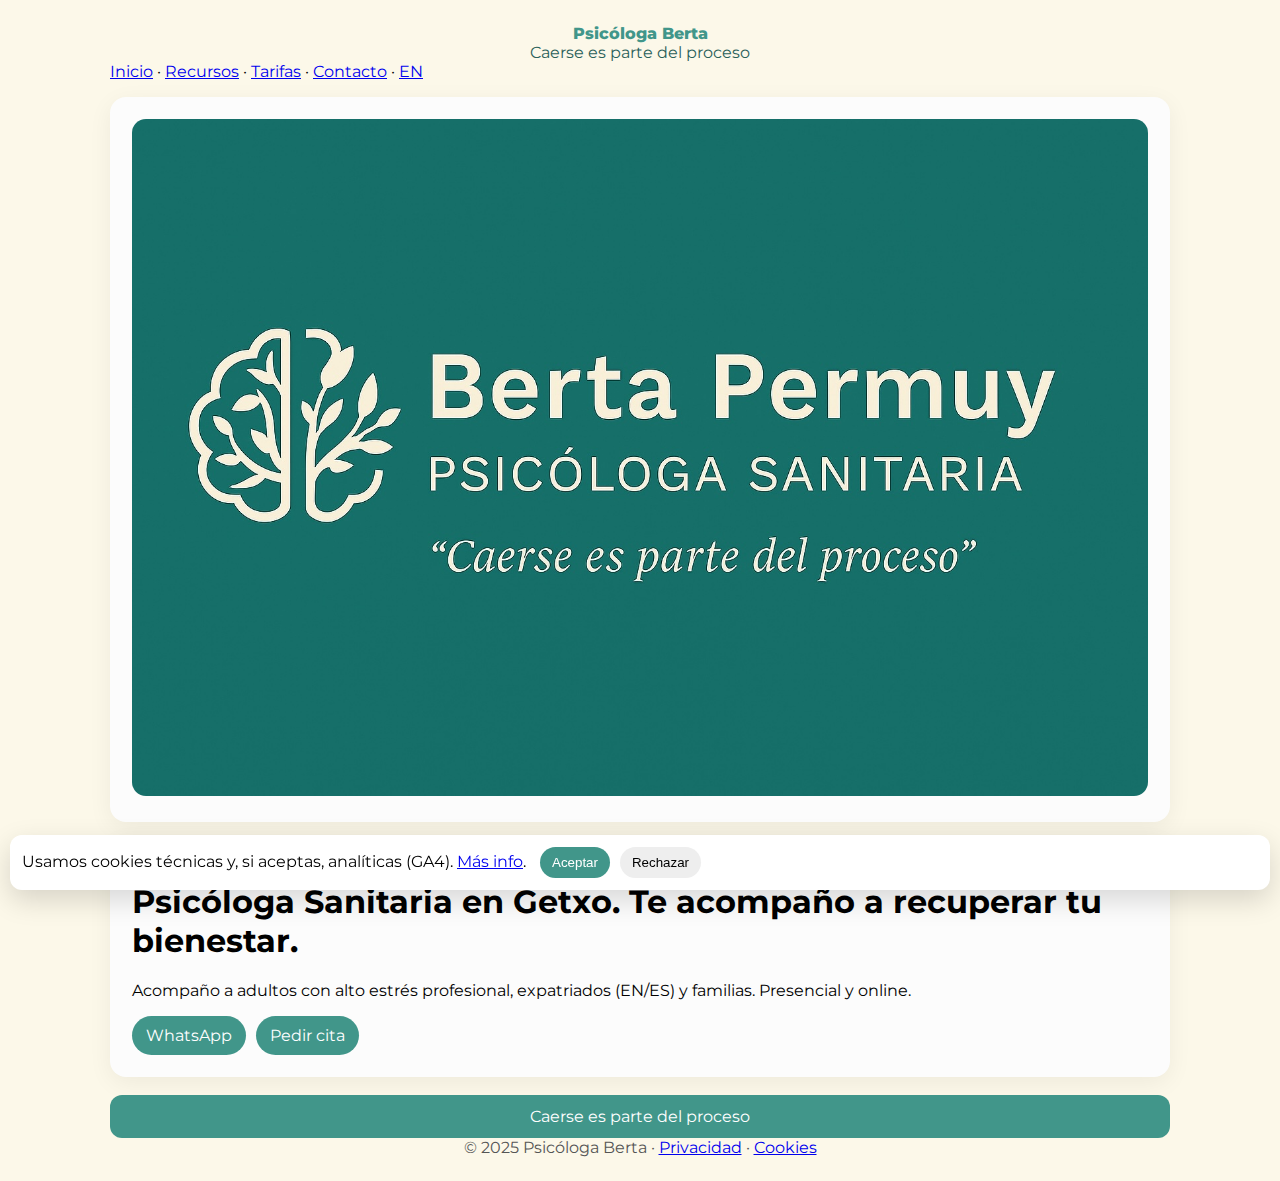
<file: index.html>
<!doctype html><html lang='es'><head><meta charset='utf-8'><meta name='viewport' content='width=device-width, initial-scale=1'><title>Psicóloga Berta – Getxo</title><meta name='description' content='Psicóloga sanitaria en Getxo. Acompaño a adultos con estrés laboral, expatriados (EN/ES) y familias. Caerse es parte del proceso.'><link rel='preconnect' href='https://fonts.gstatic.com' crossorigin><link href='https://fonts.googleapis.com/css2?family=Montserrat:wght@400;600;700;800&display=swap' rel='stylesheet'><link rel='icon' type='image/png' href='/assets/img/logo.png'><link rel='stylesheet' href='/assets/css/styles.css'><script src='/assets/js/consent.js' defer></script><link rel='canonical' href='https://psicologaberta.netlify.app/'></head><body><div class='wrap'><header><div class='brand'>Psicóloga Berta</div><div class='tagline'>Caerse es parte del proceso</div><nav><a href='/'>Inicio</a> · <a href='/recursos/'>Recursos</a> · <a href='/tarifas/'>Tarifas</a> · <a href='/contacto/'>Contacto</a> · <a href='/en/'>EN</a></nav></header><section class='card'><img src='/assets/img/hero-terapia.jpg' alt='Banner' style='width:100%;border-radius:14px'></section><section class='card'><h1>Psicóloga Sanitaria en Getxo. Te acompaño a recuperar tu bienestar.</h1><p>Acompaño a adultos con alto estrés profesional, expatriados (EN/ES) y familias. Presencial y online.</p><div class='btns'><a href='https://wa.me/34683703423'>WhatsApp</a><a href='mailto:bertapermuy.psicologa@gmail.com?subject=Pedir%20cita'>Pedir cita</a></div></section><div class='brand-strip' style='background:#41968a;color:#fff;text-align:center;padding:12px;border-radius:12px;margin:18px 0 0'>Caerse es parte del proceso</div><footer style='text-align:center;color:#555'>© 2025 Psicóloga Berta · <a href='/legal/privacidad/'>Privacidad</a> · <a href='/legal/cookies/'>Cookies</a></footer></div></body></html>
</file>
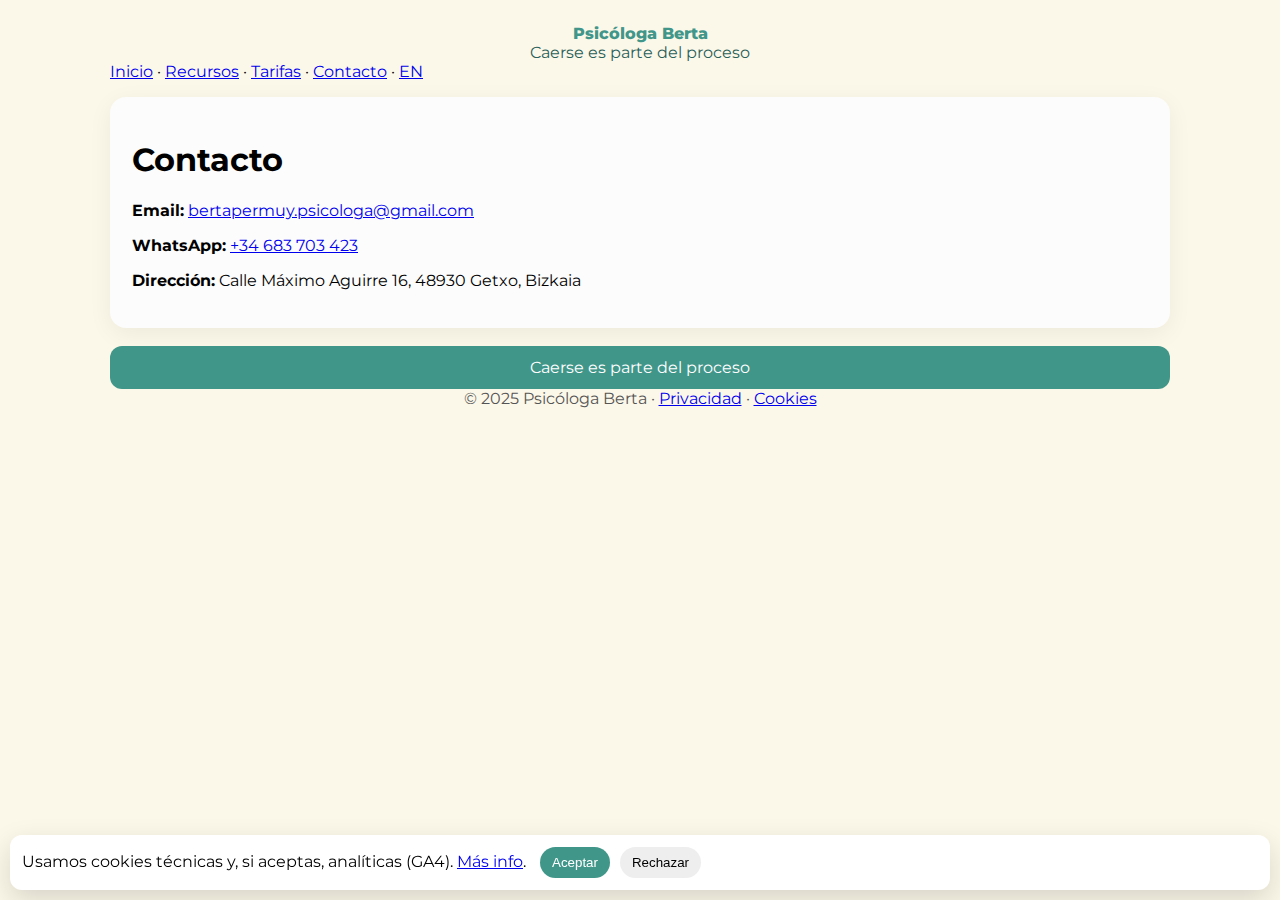
<file: contacto/index.html>
<!doctype html><html lang='es'><head><meta charset='utf-8'><meta name='viewport' content='width=device-width, initial-scale=1'><title>Psicóloga Berta – Getxo</title><meta name='description' content='Psicóloga sanitaria en Getxo. Acompaño a adultos con estrés laboral, expatriados (EN/ES) y familias. Caerse es parte del proceso.'><link rel='preconnect' href='https://fonts.gstatic.com' crossorigin><link href='https://fonts.googleapis.com/css2?family=Montserrat:wght@400;600;700;800&display=swap' rel='stylesheet'><link rel='icon' type='image/png' href='/assets/img/logo.png'><link rel='stylesheet' href='/assets/css/styles.css'><script src='/assets/js/consent.js' defer></script><link rel='canonical' href='https://psicologaberta.netlify.app/contacto/'></head><body><div class='wrap'><header><div class='brand'>Psicóloga Berta</div><div class='tagline'>Caerse es parte del proceso</div><nav><a href='/'>Inicio</a> · <a href='/recursos/'>Recursos</a> · <a href='/tarifas/'>Tarifas</a> · <a href='/contacto/'>Contacto</a> · <a href='/en/'>EN</a></nav></header><section class='card'><h1>Contacto</h1><p><strong>Email:</strong> <a href='mailto:bertapermuy.psicologa@gmail.com'>bertapermuy.psicologa@gmail.com</a></p><p><strong>WhatsApp:</strong> <a href='https://wa.me/34683703423'>+34 683 703 423</a></p><p><strong>Dirección:</strong> Calle Máximo Aguirre 16, 48930 Getxo, Bizkaia</p></section><div class='brand-strip' style='background:#41968a;color:#fff;text-align:center;padding:12px;border-radius:12px;margin:18px 0 0'>Caerse es parte del proceso</div><footer style='text-align:center;color:#555'>© 2025 Psicóloga Berta · <a href='/legal/privacidad/'>Privacidad</a> · <a href='/legal/cookies/'>Cookies</a></footer></div></body></html>
</file>
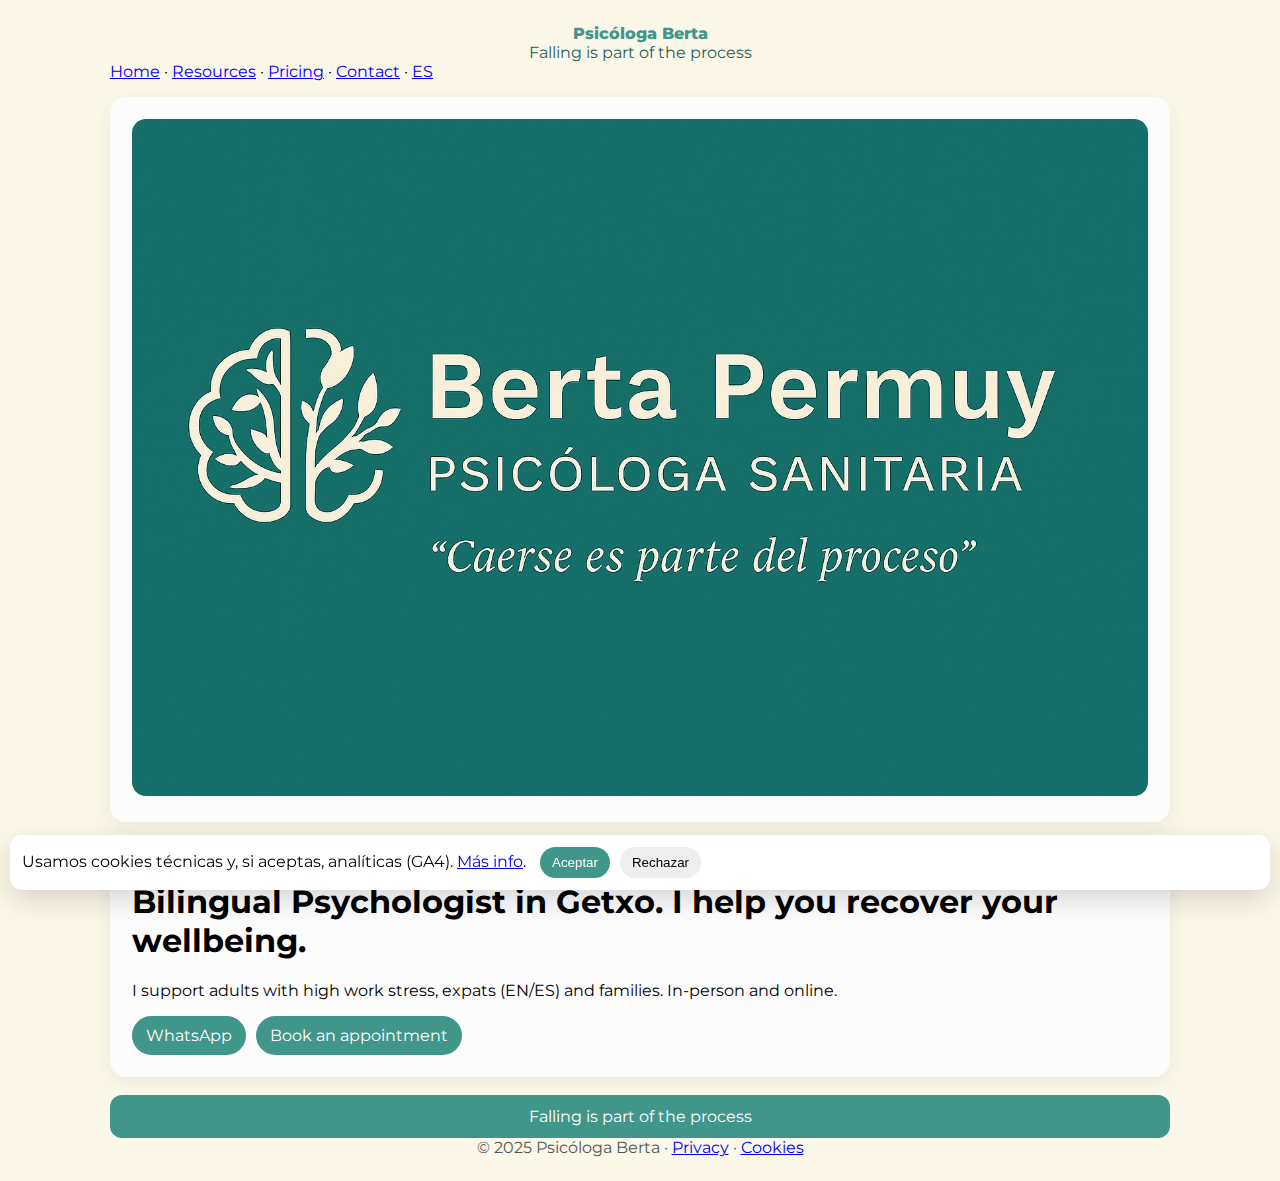
<file: en/index.html>
<!doctype html><html lang='en'><head><meta charset='utf-8'><meta name='viewport' content='width=device-width, initial-scale=1'><title>Psicóloga Berta – Getxo</title><meta name='description' content='Bilingual psychologist in Getxo (EN/ES). I support adults with work-related stress, expats and families. Falling is part of the process.'><link rel='preconnect' href='https://fonts.gstatic.com' crossorigin><link href='https://fonts.googleapis.com/css2?family=Montserrat:wght@400;600;700;800&display=swap' rel='stylesheet'><link rel='icon' type='image/png' href='/assets/img/logo.png'><link rel='stylesheet' href='/assets/css/styles.css'><script src='/assets/js/consent.js' defer></script><link rel='canonical' href='https://psicologaberta.netlify.app/en/'></head><body><div class='wrap'><header><div class='brand'>Psicóloga Berta</div><div class='tagline'>Falling is part of the process</div><nav><a href='/en/'>Home</a> · <a href='/en/resources/'>Resources</a> · <a href='/en/pricing/'>Pricing</a> · <a href='/en/contact/'>Contact</a> · <a href='/'>ES</a></nav></header><section class='card'><img src='/assets/img/hero-terapia.jpg' alt='Banner' style='width:100%;border-radius:14px'></section><section class='card'><h1>Bilingual Psychologist in Getxo. I help you recover your wellbeing.</h1><p>I support adults with high work stress, expats (EN/ES) and families. In-person and online.</p><div class='btns'><a href='https://wa.me/34683703423'>WhatsApp</a><a href='mailto:bertapermuy.psicologa@gmail.com?subject=Book%20an%20appointment'>Book an appointment</a></div></section><div class='brand-strip' style='background:#41968a;color:#fff;text-align:center;padding:12px;border-radius:12px;margin:18px 0 0'>Falling is part of the process</div><footer style='text-align:center;color:#555'>© 2025 Psicóloga Berta · <a href='/en/legal/privacy/'>Privacy</a> · <a href='/en/legal/cookies/'>Cookies</a></footer></div></body></html>
</file>
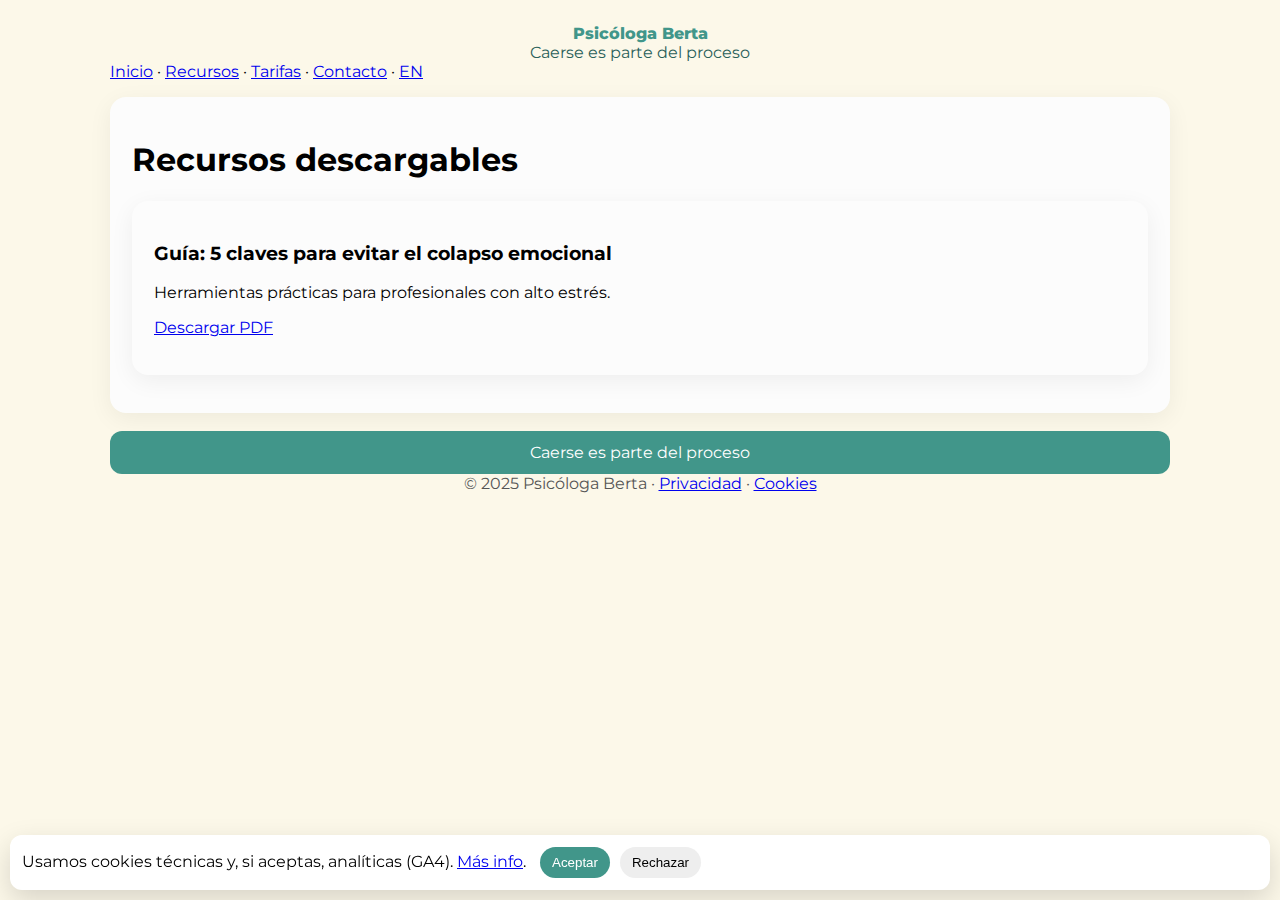
<file: recursos/index.html>
<!doctype html><html lang='es'><head><meta charset='utf-8'><meta name='viewport' content='width=device-width, initial-scale=1'><title>Psicóloga Berta – Getxo</title><meta name='description' content='Psicóloga sanitaria en Getxo. Acompaño a adultos con estrés laboral, expatriados (EN/ES) y familias. Caerse es parte del proceso.'><link rel='preconnect' href='https://fonts.gstatic.com' crossorigin><link href='https://fonts.googleapis.com/css2?family=Montserrat:wght@400;600;700;800&display=swap' rel='stylesheet'><link rel='icon' type='image/png' href='/assets/img/logo.png'><link rel='stylesheet' href='/assets/css/styles.css'><script src='/assets/js/consent.js' defer></script><link rel='canonical' href='https://psicologaberta.netlify.app/recursos/'></head><body><div class='wrap'><header><div class='brand'>Psicóloga Berta</div><div class='tagline'>Caerse es parte del proceso</div><nav><a href='/'>Inicio</a> · <a href='/recursos/'>Recursos</a> · <a href='/tarifas/'>Tarifas</a> · <a href='/contacto/'>Contacto</a> · <a href='/en/'>EN</a></nav></header><section class='card'><h1>Recursos descargables</h1><article class='card'><h3>Guía: 5 claves para evitar el colapso emocional</h3><p>Herramientas prácticas para profesionales con alto estrés.</p><p><a class='btn' href='/assets/docs/guia-5-claves-colapso.pdf' download>Descargar PDF</a></p></article></section><div class='brand-strip' style='background:#41968a;color:#fff;text-align:center;padding:12px;border-radius:12px;margin:18px 0 0'>Caerse es parte del proceso</div><footer style='text-align:center;color:#555'>© 2025 Psicóloga Berta · <a href='/legal/privacidad/'>Privacidad</a> · <a href='/legal/cookies/'>Cookies</a></footer></div></body></html>
</file>
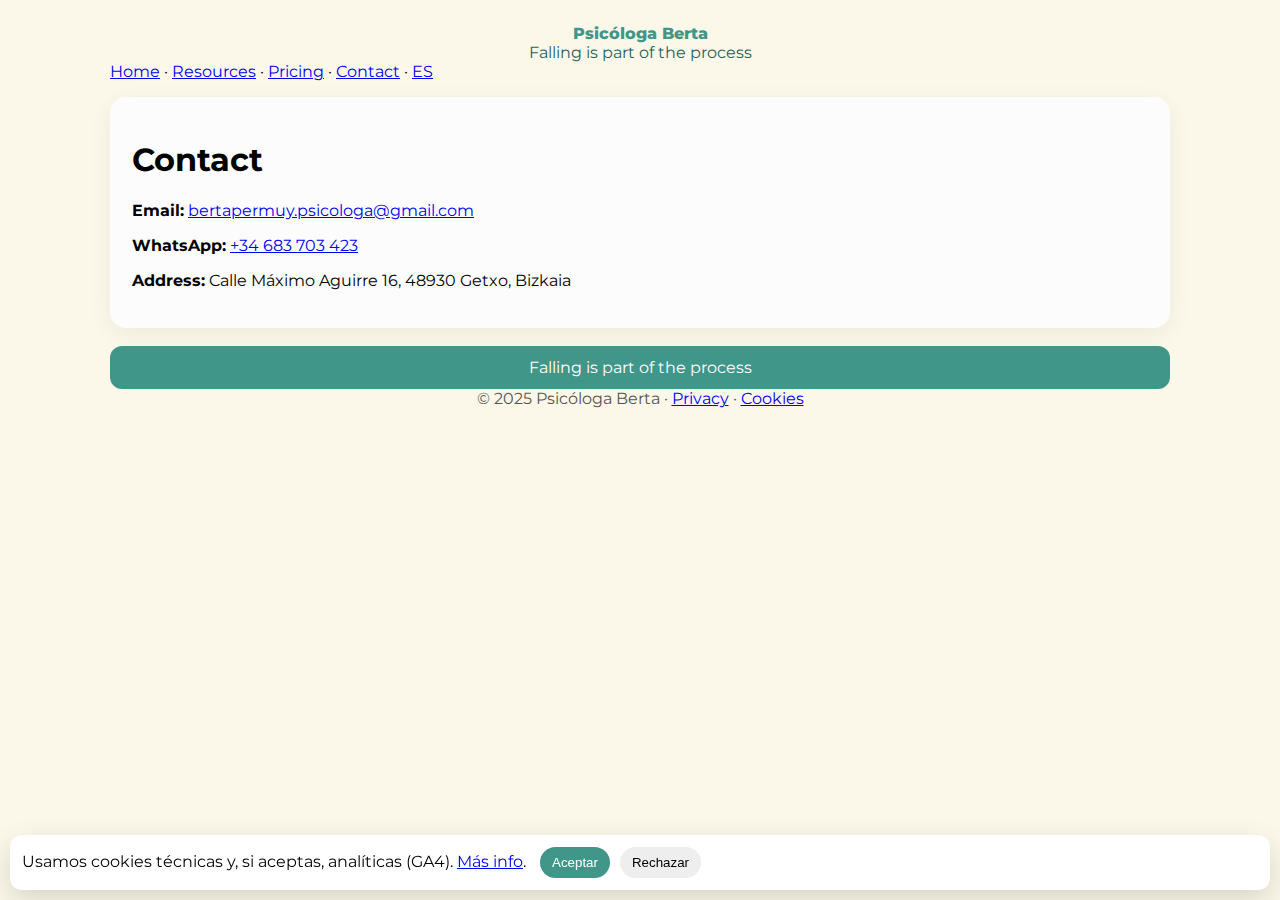
<file: en/contact/index.html>
<!doctype html><html lang='en'><head><meta charset='utf-8'><meta name='viewport' content='width=device-width, initial-scale=1'><title>Psicóloga Berta – Getxo</title><meta name='description' content='Bilingual psychologist in Getxo (EN/ES). I support adults with work-related stress, expats and families. Falling is part of the process.'><link rel='preconnect' href='https://fonts.gstatic.com' crossorigin><link href='https://fonts.googleapis.com/css2?family=Montserrat:wght@400;600;700;800&display=swap' rel='stylesheet'><link rel='icon' type='image/png' href='/assets/img/logo.png'><link rel='stylesheet' href='/assets/css/styles.css'><script src='/assets/js/consent.js' defer></script><link rel='canonical' href='https://psicologaberta.netlify.app/en/contact/'></head><body><div class='wrap'><header><div class='brand'>Psicóloga Berta</div><div class='tagline'>Falling is part of the process</div><nav><a href='/en/'>Home</a> · <a href='/en/resources/'>Resources</a> · <a href='/en/pricing/'>Pricing</a> · <a href='/en/contact/'>Contact</a> · <a href='/'>ES</a></nav></header><section class='card'><h1>Contact</h1><p><strong>Email:</strong> <a href='mailto:bertapermuy.psicologa@gmail.com'>bertapermuy.psicologa@gmail.com</a></p><p><strong>WhatsApp:</strong> <a href='https://wa.me/34683703423'>+34 683 703 423</a></p><p><strong>Address:</strong> Calle Máximo Aguirre 16, 48930 Getxo, Bizkaia</p></section><div class='brand-strip' style='background:#41968a;color:#fff;text-align:center;padding:12px;border-radius:12px;margin:18px 0 0'>Falling is part of the process</div><footer style='text-align:center;color:#555'>© 2025 Psicóloga Berta · <a href='/en/legal/privacy/'>Privacy</a> · <a href='/en/legal/cookies/'>Cookies</a></footer></div></body></html>
</file>
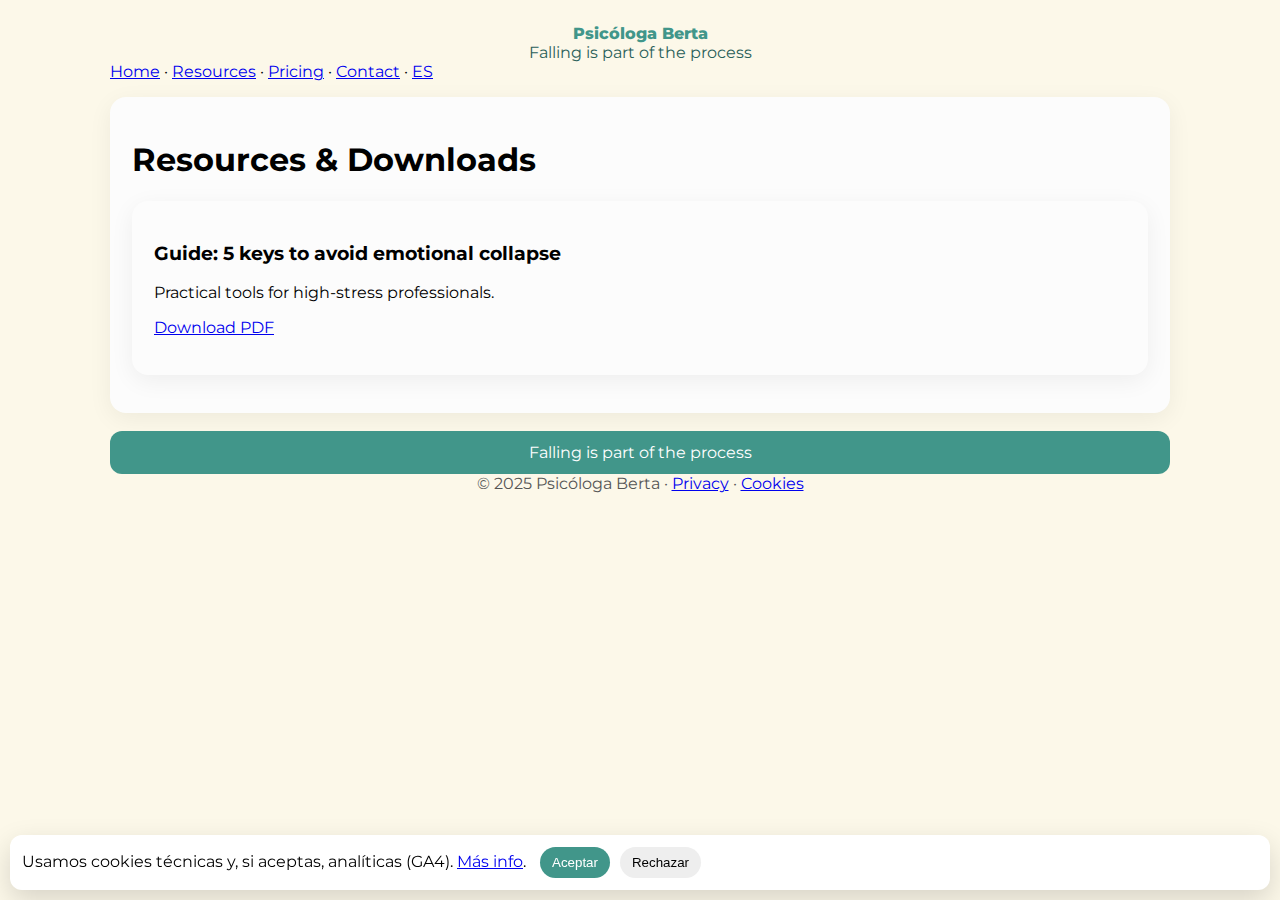
<file: en/resources/index.html>
<!doctype html><html lang='en'><head><meta charset='utf-8'><meta name='viewport' content='width=device-width, initial-scale=1'><title>Psicóloga Berta – Getxo</title><meta name='description' content='Bilingual psychologist in Getxo (EN/ES). I support adults with work-related stress, expats and families. Falling is part of the process.'><link rel='preconnect' href='https://fonts.gstatic.com' crossorigin><link href='https://fonts.googleapis.com/css2?family=Montserrat:wght@400;600;700;800&display=swap' rel='stylesheet'><link rel='icon' type='image/png' href='/assets/img/logo.png'><link rel='stylesheet' href='/assets/css/styles.css'><script src='/assets/js/consent.js' defer></script><link rel='canonical' href='https://psicologaberta.netlify.app/en/resources/'></head><body><div class='wrap'><header><div class='brand'>Psicóloga Berta</div><div class='tagline'>Falling is part of the process</div><nav><a href='/en/'>Home</a> · <a href='/en/resources/'>Resources</a> · <a href='/en/pricing/'>Pricing</a> · <a href='/en/contact/'>Contact</a> · <a href='/'>ES</a></nav></header><section class='card'><h1>Resources & Downloads</h1><article class='card'><h3>Guide: 5 keys to avoid emotional collapse</h3><p>Practical tools for high-stress professionals.</p><p><a class='btn' href='/assets/docs/guia-5-claves-colapso.pdf' download>Download PDF</a></p></article></section><div class='brand-strip' style='background:#41968a;color:#fff;text-align:center;padding:12px;border-radius:12px;margin:18px 0 0'>Falling is part of the process</div><footer style='text-align:center;color:#555'>© 2025 Psicóloga Berta · <a href='/en/legal/privacy/'>Privacy</a> · <a href='/en/legal/cookies/'>Cookies</a></footer></div></body></html>
</file>
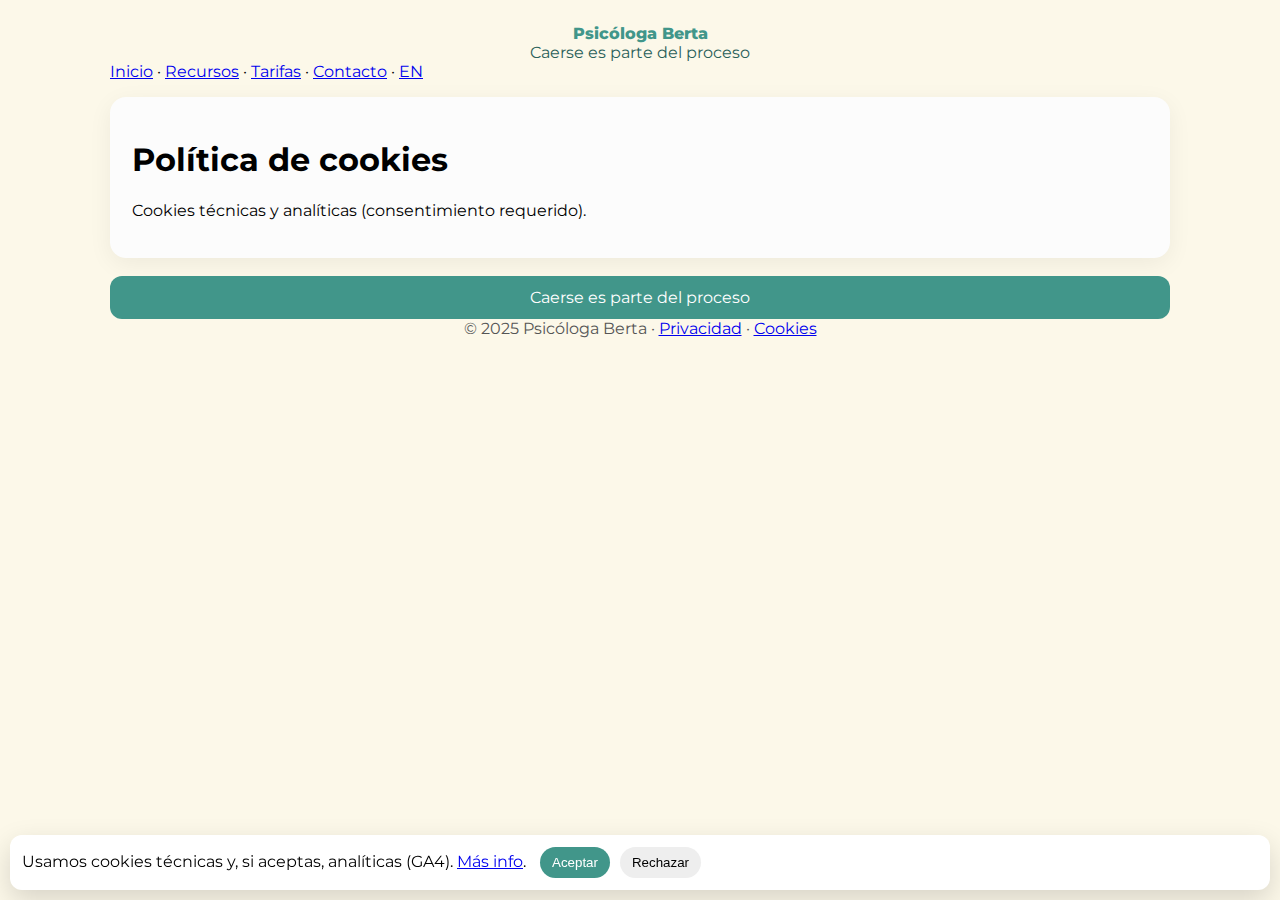
<file: legal/cookies/index.html>
<!doctype html><html lang='es'><head><meta charset='utf-8'><meta name='viewport' content='width=device-width, initial-scale=1'><title>Psicóloga Berta – Getxo</title><meta name='description' content='Psicóloga sanitaria en Getxo. Acompaño a adultos con estrés laboral, expatriados (EN/ES) y familias. Caerse es parte del proceso.'><link rel='preconnect' href='https://fonts.gstatic.com' crossorigin><link href='https://fonts.googleapis.com/css2?family=Montserrat:wght@400;600;700;800&display=swap' rel='stylesheet'><link rel='icon' type='image/png' href='/assets/img/logo.png'><link rel='stylesheet' href='/assets/css/styles.css'><script src='/assets/js/consent.js' defer></script><link rel='canonical' href='https://psicologaberta.netlify.app/legal/cookies/'></head><body><div class='wrap'><header><div class='brand'>Psicóloga Berta</div><div class='tagline'>Caerse es parte del proceso</div><nav><a href='/'>Inicio</a> · <a href='/recursos/'>Recursos</a> · <a href='/tarifas/'>Tarifas</a> · <a href='/contacto/'>Contacto</a> · <a href='/en/'>EN</a></nav></header><section class='card'><h1>Política de cookies</h1><p>Cookies técnicas y analíticas (consentimiento requerido).</p></section><div class='brand-strip' style='background:#41968a;color:#fff;text-align:center;padding:12px;border-radius:12px;margin:18px 0 0'>Caerse es parte del proceso</div><footer style='text-align:center;color:#555'>© 2025 Psicóloga Berta · <a href='/legal/privacidad/'>Privacidad</a> · <a href='/legal/cookies/'>Cookies</a></footer></div></body></html>
</file>
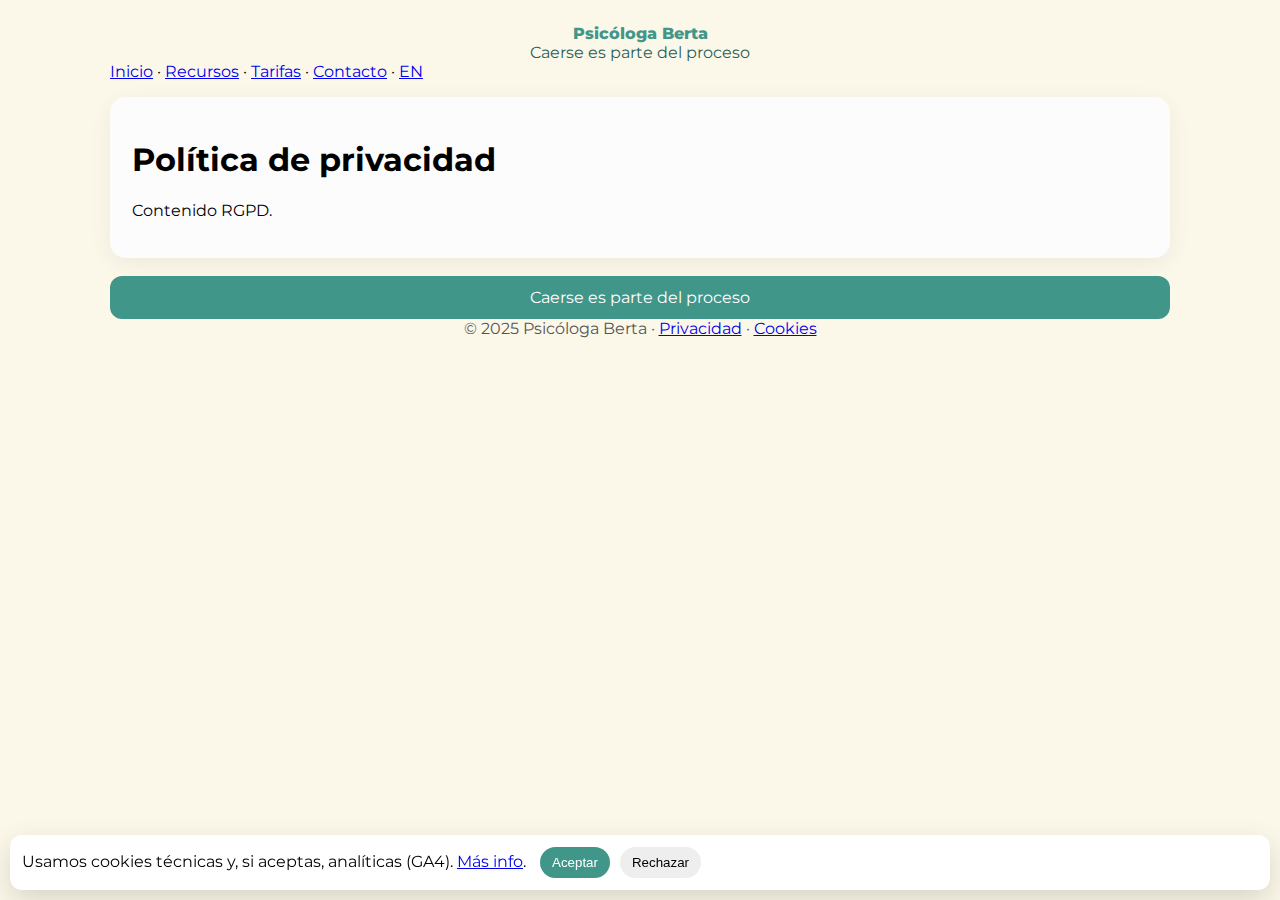
<file: legal/privacidad/index.html>
<!doctype html><html lang='es'><head><meta charset='utf-8'><meta name='viewport' content='width=device-width, initial-scale=1'><title>Psicóloga Berta – Getxo</title><meta name='description' content='Psicóloga sanitaria en Getxo. Acompaño a adultos con estrés laboral, expatriados (EN/ES) y familias. Caerse es parte del proceso.'><link rel='preconnect' href='https://fonts.gstatic.com' crossorigin><link href='https://fonts.googleapis.com/css2?family=Montserrat:wght@400;600;700;800&display=swap' rel='stylesheet'><link rel='icon' type='image/png' href='/assets/img/logo.png'><link rel='stylesheet' href='/assets/css/styles.css'><script src='/assets/js/consent.js' defer></script><link rel='canonical' href='https://psicologaberta.netlify.app/legal/privacidad/'></head><body><div class='wrap'><header><div class='brand'>Psicóloga Berta</div><div class='tagline'>Caerse es parte del proceso</div><nav><a href='/'>Inicio</a> · <a href='/recursos/'>Recursos</a> · <a href='/tarifas/'>Tarifas</a> · <a href='/contacto/'>Contacto</a> · <a href='/en/'>EN</a></nav></header><section class='card'><h1>Política de privacidad</h1><p>Contenido RGPD.</p></section><div class='brand-strip' style='background:#41968a;color:#fff;text-align:center;padding:12px;border-radius:12px;margin:18px 0 0'>Caerse es parte del proceso</div><footer style='text-align:center;color:#555'>© 2025 Psicóloga Berta · <a href='/legal/privacidad/'>Privacidad</a> · <a href='/legal/cookies/'>Cookies</a></footer></div></body></html>
</file>
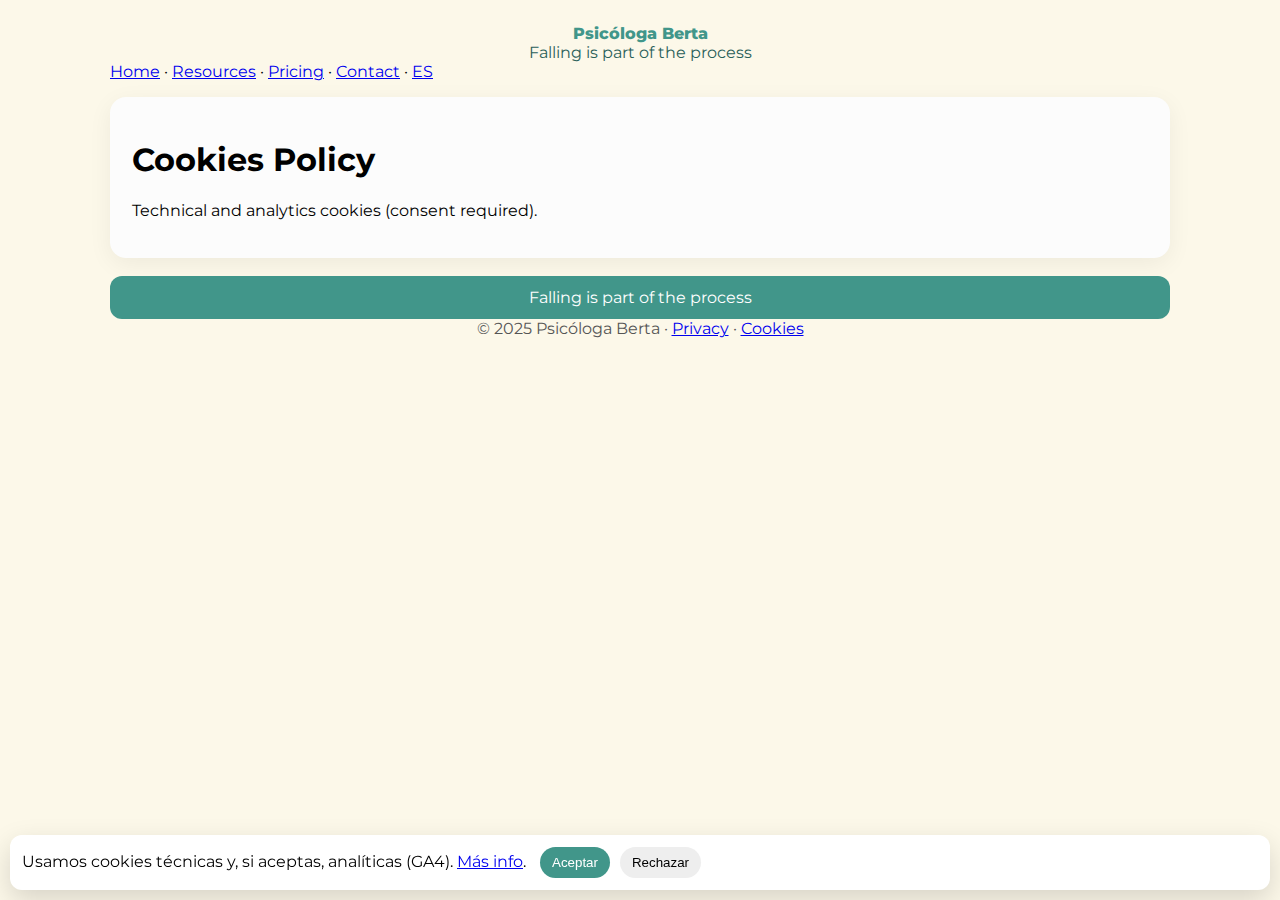
<file: en/legal/cookies/index.html>
<!doctype html><html lang='en'><head><meta charset='utf-8'><meta name='viewport' content='width=device-width, initial-scale=1'><title>Psicóloga Berta – Getxo</title><meta name='description' content='Bilingual psychologist in Getxo (EN/ES). I support adults with work-related stress, expats and families. Falling is part of the process.'><link rel='preconnect' href='https://fonts.gstatic.com' crossorigin><link href='https://fonts.googleapis.com/css2?family=Montserrat:wght@400;600;700;800&display=swap' rel='stylesheet'><link rel='icon' type='image/png' href='/assets/img/logo.png'><link rel='stylesheet' href='/assets/css/styles.css'><script src='/assets/js/consent.js' defer></script><link rel='canonical' href='https://psicologaberta.netlify.app/en/legal/cookies/'></head><body><div class='wrap'><header><div class='brand'>Psicóloga Berta</div><div class='tagline'>Falling is part of the process</div><nav><a href='/en/'>Home</a> · <a href='/en/resources/'>Resources</a> · <a href='/en/pricing/'>Pricing</a> · <a href='/en/contact/'>Contact</a> · <a href='/'>ES</a></nav></header><section class='card'><h1>Cookies Policy</h1><p>Technical and analytics cookies (consent required).</p></section><div class='brand-strip' style='background:#41968a;color:#fff;text-align:center;padding:12px;border-radius:12px;margin:18px 0 0'>Falling is part of the process</div><footer style='text-align:center;color:#555'>© 2025 Psicóloga Berta · <a href='/en/legal/privacy/'>Privacy</a> · <a href='/en/legal/cookies/'>Cookies</a></footer></div></body></html>
</file>
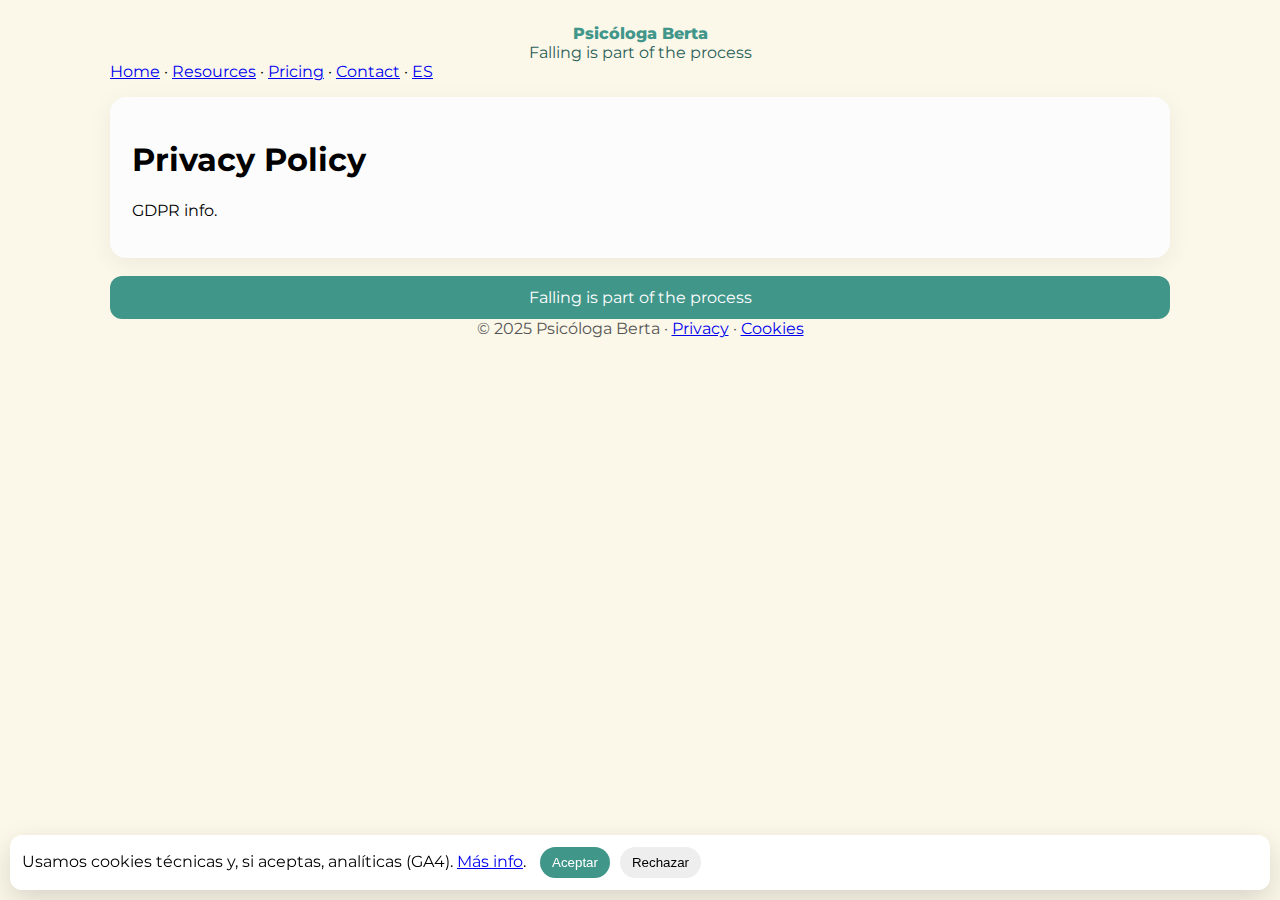
<file: en/legal/privacy/index.html>
<!doctype html><html lang='en'><head><meta charset='utf-8'><meta name='viewport' content='width=device-width, initial-scale=1'><title>Psicóloga Berta – Getxo</title><meta name='description' content='Bilingual psychologist in Getxo (EN/ES). I support adults with work-related stress, expats and families. Falling is part of the process.'><link rel='preconnect' href='https://fonts.gstatic.com' crossorigin><link href='https://fonts.googleapis.com/css2?family=Montserrat:wght@400;600;700;800&display=swap' rel='stylesheet'><link rel='icon' type='image/png' href='/assets/img/logo.png'><link rel='stylesheet' href='/assets/css/styles.css'><script src='/assets/js/consent.js' defer></script><link rel='canonical' href='https://psicologaberta.netlify.app/en/legal/privacy/'></head><body><div class='wrap'><header><div class='brand'>Psicóloga Berta</div><div class='tagline'>Falling is part of the process</div><nav><a href='/en/'>Home</a> · <a href='/en/resources/'>Resources</a> · <a href='/en/pricing/'>Pricing</a> · <a href='/en/contact/'>Contact</a> · <a href='/'>ES</a></nav></header><section class='card'><h1>Privacy Policy</h1><p>GDPR info.</p></section><div class='brand-strip' style='background:#41968a;color:#fff;text-align:center;padding:12px;border-radius:12px;margin:18px 0 0'>Falling is part of the process</div><footer style='text-align:center;color:#555'>© 2025 Psicóloga Berta · <a href='/en/legal/privacy/'>Privacy</a> · <a href='/en/legal/cookies/'>Cookies</a></footer></div></body></html>
</file>
<file: assets/css/styles.css>
:root{--teal:#41968a;--beige:#fcf8e9;--white:#fcfcfc}body{margin:0;background:var(--beige);font-family:Montserrat,Arial}.wrap{max-width:1060px;margin:0 auto;padding:24px}.card{background:var(--white);border-radius:16px;box-shadow:0 6px 24px rgba(0,0,0,.06);padding:22px;margin:16px 0}.brand{font-weight:800;color:#41968a;text-align:center}.tagline{text-align:center;color:#2a6059}.btns a{display:inline-block;padding:10px 14px;border-radius:999px;background:#41968a;color:#fff;text-decoration:none;margin-right:10px}
</file>
